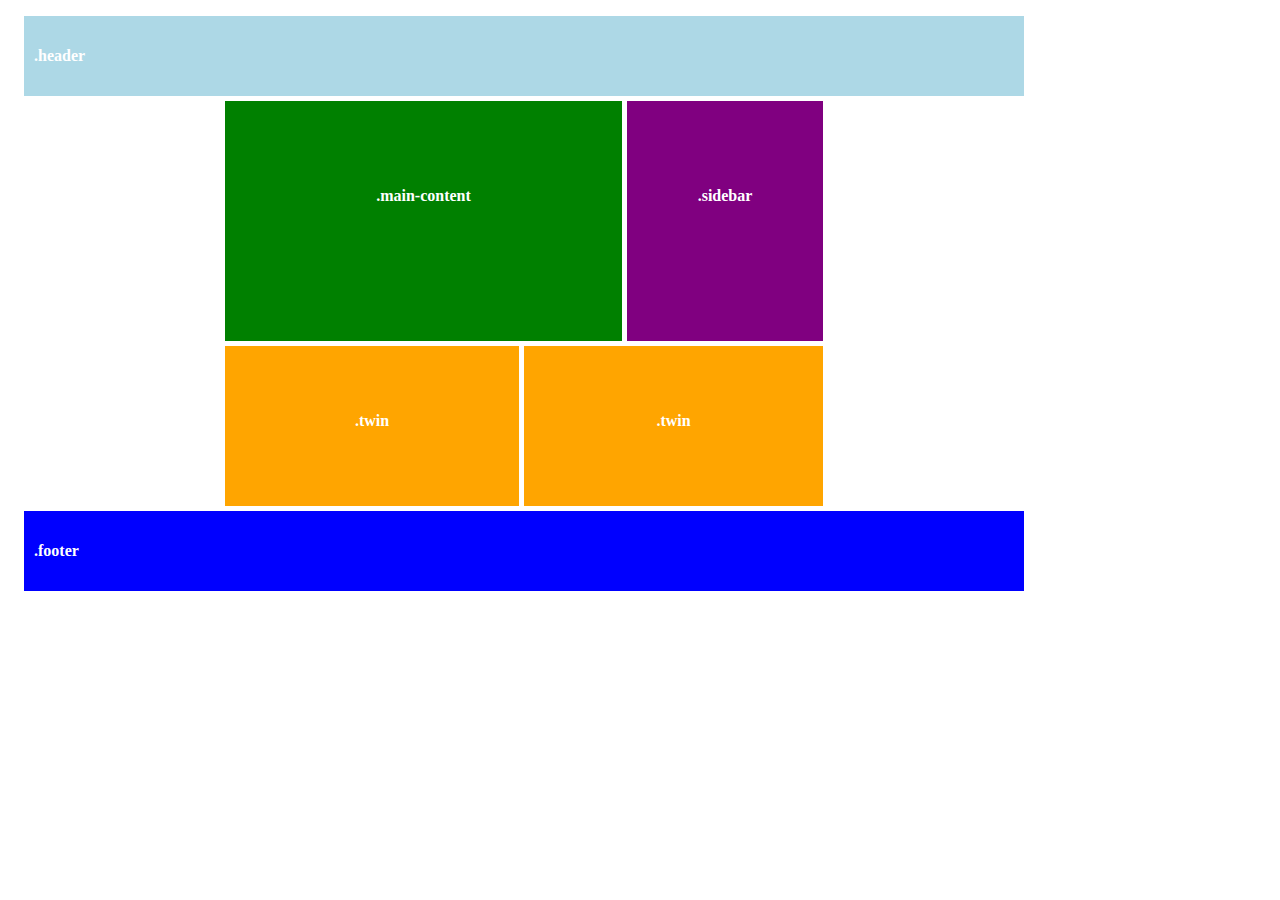
<file: GridPractice/index.html>
﻿<!DOCTYPE html>
<html>
<head>
    <meta charset="utf-8" />
    <title></title>
    <link href="StyleSheet.css" rel="stylesheet" />
</head>
<body>
    <div class="container">
        <section class="grid-item grid-item-1"><p>.header</p></section>
        <section class="grid-item grid-item-2"><p>.main-content</p></section>
        <section class="grid-item grid-item-3"><p>.sidebar</p></section>
        <section class="grid-item grid-item-4"><p>.twin</p></section>
        <section class="grid-item grid-item-5"><p>.twin</p></section>
        <section class="grid-item grid-item-6"><p>.footer</p></section>
    </div>
</body>
</html>
</file>
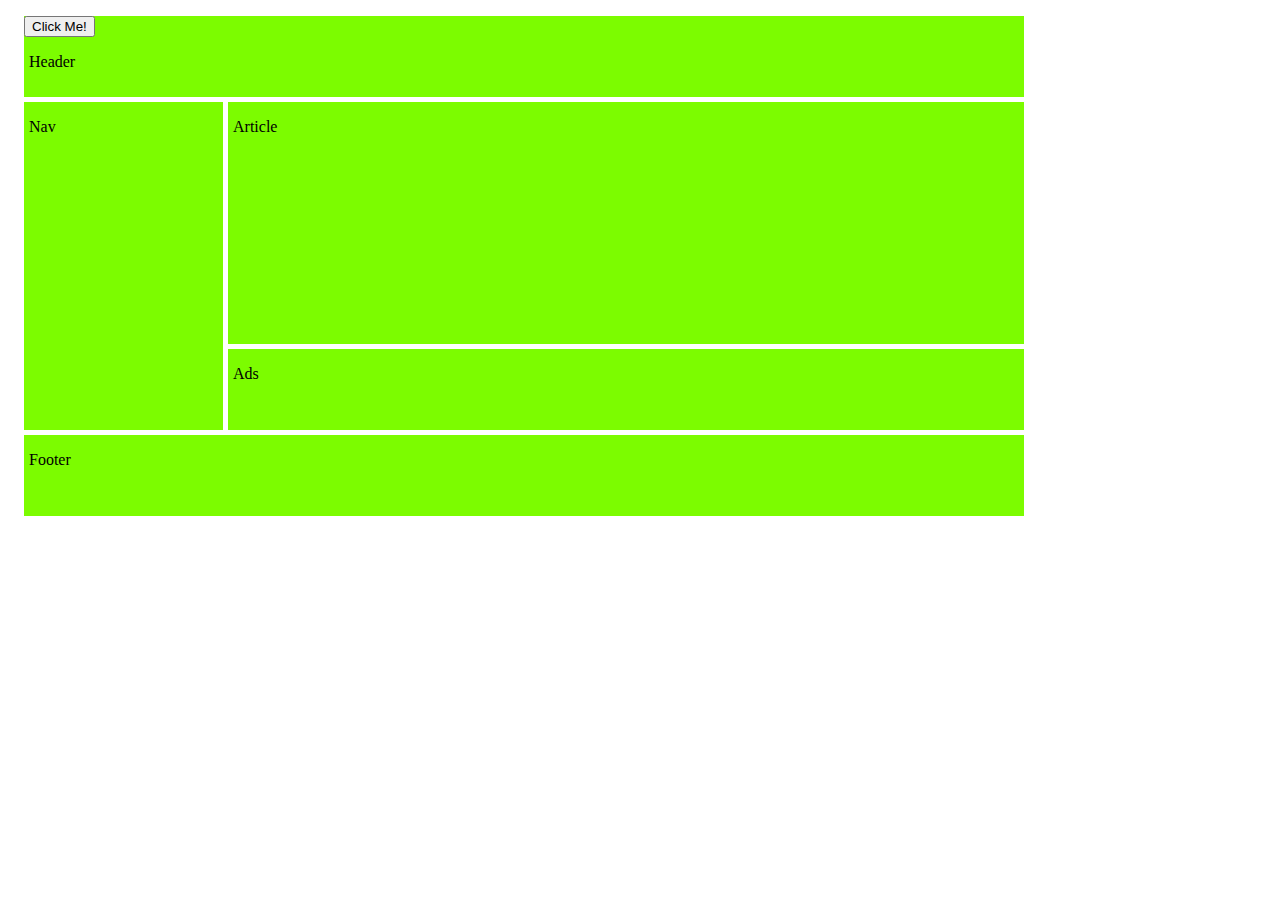
<file: GridPractice/gridFive.html>
﻿<!DOCTYPE html>
<html>
<head>
    <meta charset="utf-8" />
    <title></title>
    <link href="StyleSheet5.css" rel="stylesheet" />
</head>
<body>
    <div class="container">
        <section class="grid-item grid-item-1"><button type="button">Click Me!</button><p>Header</p></section>
        <section class="grid-item grid-item-2"><p>Nav</p></section>
        <section class="grid-item grid-item-3"><p>Article</p></section>
        <section class="grid-item grid-item-4"><p>Ads</p></section>
        <section class="grid-item grid-item-5"><p>Footer</p></section>
    </div>

</body>
</html>
</file>
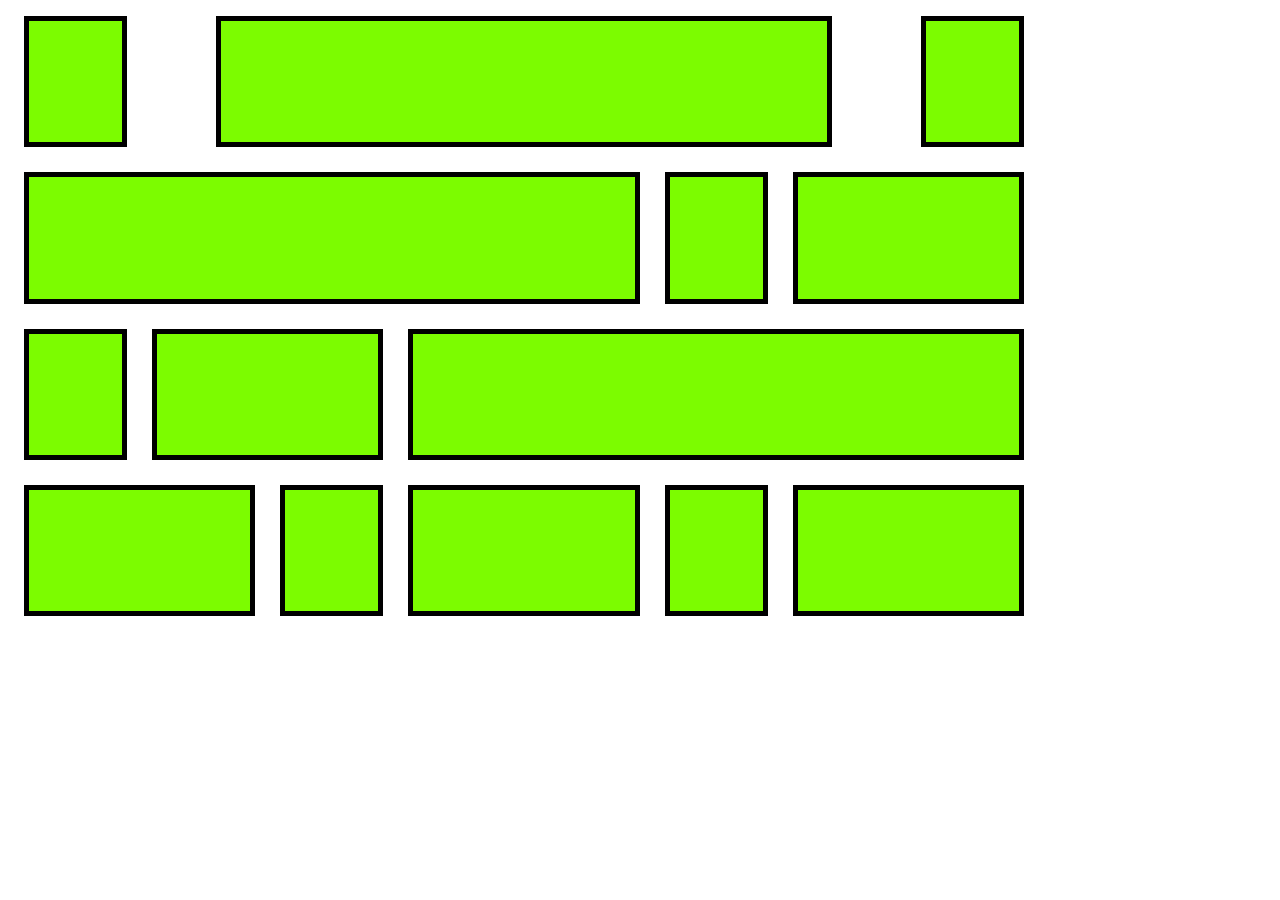
<file: GridPractice/gridFour.html>
﻿<!DOCTYPE html>
<html>
<head>
    <meta charset="utf-8" />
    <title></title>
    <link href="StyleSheet4.css" rel="stylesheet" />
</head>
<body>
    <div class="container">
        <section class="grid-item grid-item-1"></section>
        <section class="grid-item grid-item-2"></section>
        <section class="grid-item grid-item-3"></section>
        <section class="grid-item grid-item-4"></section>
        <section class="grid-item grid-item-5"></section>
        <section class="grid-item grid-item-6"></section>
        <section class="grid-item grid-item-7"></section>
        <section class="grid-item grid-item-8"></section>
        <section class="grid-item grid-item-9"></section>
        <section class="grid-item grid-item-10"></section>
        <section class="grid-item grid-item-11"></section>
        <section class="grid-item grid-item-12"></section>
        <section class="grid-item grid-item-13"></section>
        <section class="grid-item grid-item-14"></section>


    </div>

</body>
</html>
</file>
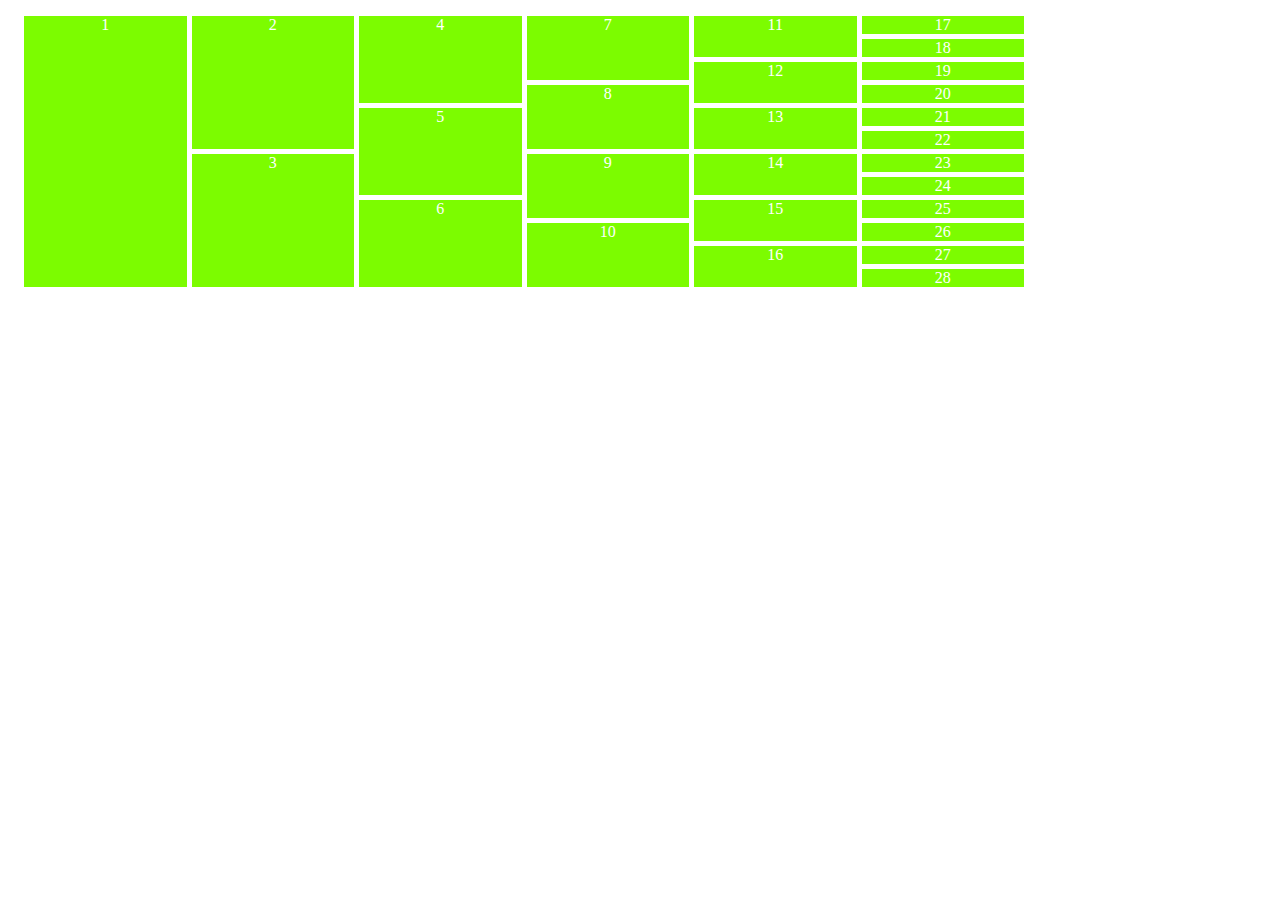
<file: GridPractice/gridThree.html>
﻿<!DOCTYPE html>
<html>
<head>
    <meta charset="utf-8" />
    <title></title>
    <link href="StyleSheet3.css" rel="stylesheet" />
</head>
<body>
    <div class="container">
        <section class="grid-item grid-item-1">1</section>
        <section class="grid-item grid-item-2">2</section>
        <section class="grid-item grid-item-3">3</section>
        <section class="grid-item grid-item-4">4</section>
        <section class="grid-item grid-item-5">5</section>
        <section class="grid-item grid-item-6">6</section>
        <section class="grid-item grid-item-7">7</section>
        <section class="grid-item grid-item-8">8</section>
        <section class="grid-item grid-item-9">9</section>
        <section class="grid-item grid-item-10">10</section>
        <section class="grid-item grid-item-11">11</section>
        <section class="grid-item grid-item-12">12</section>
        <section class="grid-item grid-item-13">13</section>
        <section class="grid-item grid-item-14">14</section>
        <section class="grid-item grid-item-15">15</section>
        <section class="grid-item grid-item-16">16</section>
        <section class="grid-item grid-item-17">17</section>
        <section class="grid-item grid-item-18">18</section>
        <section class="grid-item grid-item-19">19</section>
        <section class="grid-item grid-item-20">20</section>
        <section class="grid-item grid-item-21">21</section>
        <section class="grid-item grid-item-22">22</section>
        <section class="grid-item grid-item-23">23</section>
        <section class="grid-item grid-item-24">24</section>
        <section class="grid-item grid-item-25">25</section>
        <section class="grid-item grid-item-26">26</section>
        <section class="grid-item grid-item-27">27</section>
        <section class="grid-item grid-item-28">28</section>
    </div>
</body>
</html>
</file>
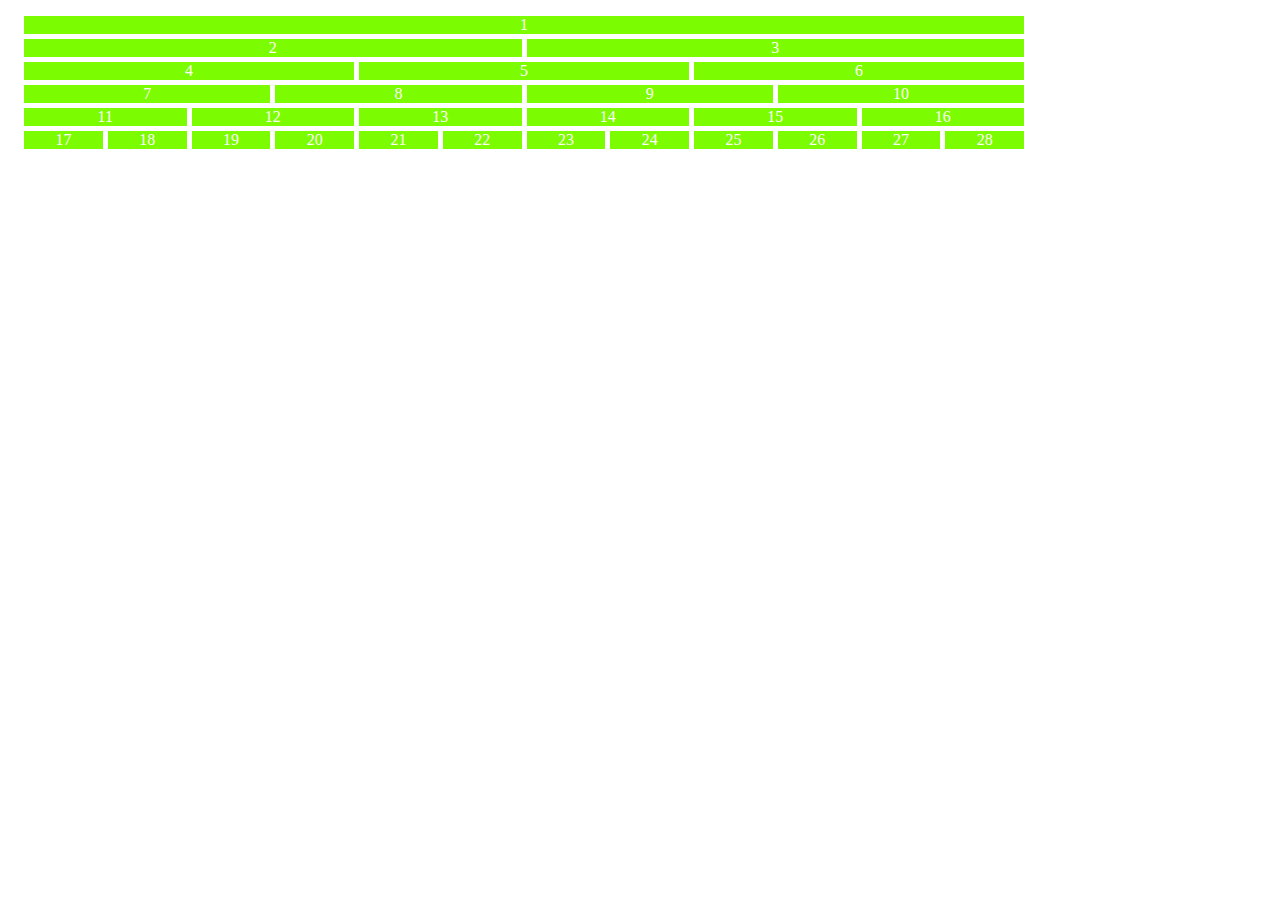
<file: GridPractice/gridTwo.html>
﻿<!DOCTYPE html>
<html>
<head>
    <meta charset="utf-8" />
    <title></title>
    <link href="StyleSheet2.css" rel="stylesheet" />
</head>
<body>
    <div class="container">
        <section class="grid-item grid-item-1">1</section>
        <section class="grid-item grid-item-2">2</section>
        <section class="grid-item grid-item-3">3</section>
        <section class="grid-item grid-item-4">4</section>
        <section class="grid-item grid-item-5">5</section>
        <section class="grid-item grid-item-6">6</section>
        <section class="grid-item grid-item-7">7</section>
        <section class="grid-item grid-item-8">8</section>
        <section class="grid-item grid-item-9">9</section>
        <section class="grid-item grid-item-10">10</section>
        <section class="grid-item grid-item-11">11</section>
        <section class="grid-item grid-item-12">12</section>
        <section class="grid-item grid-item-13">13</section>
        <section class="grid-item grid-item-14">14</section>
        <section class="grid-item grid-item-15">15</section>
        <section class="grid-item grid-item-16">16</section>
        <section class="grid-item grid-item-17">17</section>
        <section class="grid-item grid-item-18">18</section>
        <section class="grid-item grid-item-19">19</section>
        <section class="grid-item grid-item-20">20</section>
        <section class="grid-item grid-item-21">21</section>
        <section class="grid-item grid-item-22">22</section>
        <section class="grid-item grid-item-23">23</section>
        <section class="grid-item grid-item-24">24</section>
        <section class="grid-item grid-item-25">25</section>
        <section class="grid-item grid-item-26">26</section>
        <section class="grid-item grid-item-27">27</section>
        <section class="grid-item grid-item-28">28</section>
    </div>
</body>
</html>
</file>
<file: GridPractice/StyleSheet.css>
﻿.container{
    display: grid;
    grid-gap: 5px;
    grid-template-columns: 2fr 3fr 1fr 2fr 2fr;
    grid-template-rows: 1fr 3fr 2fr 1fr;
    margin: 1rem;
    max-width: 1000px;
    width: 90%
    }



.grid-item-1 {
    grid-column: 1 / span 5;
    background-color: lightblue;
    color: white;
    padding: 15px 10px;
    font-weight: bold;
}
.grid-item-2{
    grid-column: 2 / span 2;
    background-color: green;
    color: white;
    text-align: center;
    padding: 70px 0;
    font-weight: bold;
}
.grid-item-3{
    grid-column: 4 /  span 1;
    background-color: purple;
    color: white;
    text-align: center;
    padding: 70px 0;
    font-weight: bold;
}
.grid-item-4 {
    grid-column: 2 / span 1;
    background-color: orange;
    color: white;
    text-align: center;
    padding: 50px 0;
    font-weight: bold;
}
.grid-item-5{
    grid-column: 3 / span 2;
    background-color: orange;
    color: white;
    text-align: center;
    padding: 50px 0;
    font-weight: bold;
   
    
}

.grid-item-6{
    grid-column: 1 / span 5;
    background-color: blue;
    color: white;
    padding: 15px 10px;
    font-weight: bold;
}
</file>
<file: GridPractice/StyleSheet5.css>
﻿.container {
    display: grid;
    grid-gap: 5px;
    grid-template-columns: 1fr 4fr;
    grid-template-rows: 1fr 3fr 1fr 1fr;
    margin: 1rem;
    max-width: 1000px;
    width: 90%;
    height: 500px;
}

.grid-item-1{
    background-color: lawngreen;
    grid-column: 1 / span 2;
    grid-row: 1 / span 1;
}

.grid-item-2{
    background-color: lawngreen;
    grid-column: 1 / span 1;
    grid-row: 2 / span 2;
}

.grid-item-3{
    background-color: lawngreen;
    grid-column: 2 / span 1;
    grid-row: 2 / span 1;
}

.grid-item-4{
    background-color: lawngreen;
    grid-column: 2 / span 1;
    grid-row: 3 / span 1;
}

.grid-item-5{
    background-color: lawngreen;
    grid-column: 1 / span 2;
    grid-row: 4 / span 1;
}

p {
    text-indent: 5px;
}
</file>
<file: GridPractice/StyleSheet4.css>
﻿.container {
    display: grid;
    grid-gap: 25px;
    grid-template-columns: repeat(16, 1fr);
    grid-template-rows: repeat(4, 1fr);
    margin: 1rem;
    max-width: 1000px;
    width: 90%;
    height: 600px;
}

.grid-item-1{
    background-color: lawngreen;
    grid-column: 1 / span 2;
    border: 5px solid black;
}

.grid-item-2{
    background-color: lawngreen;
    grid-column: 4 / span 10;
    border: 5px solid black;
}

.grid-item-3{
    background-color: lawngreen;
    grid-column: 15 / span 2;
    border: 5px solid black;
}

.grid-item-4{
    background-color: lawngreen;
    grid-column: 1 / span 10;
    border: 5px solid black;
}

.grid-item-5{
    background-color: lawngreen;
    grid-column: 11 / span 2;
    border: 5px solid black;
}

.grid-item-6{
    background-color: lawngreen;
    grid-column: 13 / span 4;
    border: 5px solid black;
}

.grid-item-7{
    background-color: lawngreen;
    grid-column: 1 / span 2;
    border: 5px solid black;
}

.grid-item-8{
    background-color: lawngreen;
    grid-column: 3 / span 4;
    border: 5px solid black;
}

.grid-item-9 {
    background-color: lawngreen;
    grid-column: 7 / span 10;
    border: 5px solid black;
}

.grid-item-10{
    background-color: lawngreen;
    grid-column: 1 / span 4;
    border: 5px solid black;
}

.grid-item-11 {
    background-color: lawngreen;
    grid-column: 5 / span 2;
    border: 5px solid black;
}

.grid-item-12 {
    background-color: lawngreen;
    grid-column: 7 / span 4;
    border: 5px solid black;
}

.grid-item-13 {
    background-color: lawngreen;
    grid-column: 11 / span 2;
    border: 5px solid black;
}

.grid-item-14 {
    background-color: lawngreen;
    grid-column: 13 / span 4;
    border: 5px solid black;
}
</file>
<file: GridPractice/StyleSheet3.css>
﻿.container {
    display: grid;
    grid-gap: 5px;
    grid-template-columns: repeat(6, 1fr);
    grid-template-rows: repeat(12, 1fr);
    margin: 1rem;
    max-width: 1000px;
    width: 90%
}

.grid-item-1 {
    grid-row: 1 / span 12;
    background-color: lawngreen;
    color: white;
    text-align: center;
}

.grid-item-2 {
    grid-row: 1 / span 6;
    background-color: lawngreen;
    color: white;
    text-align: center;
}

.grid-item-3 {
    grid-row: 7 / span 6;
    background-color: lawngreen;
    color: white;
    text-align: center;
}

.grid-item-4 {
    grid-row: 1 / span 4;
    background-color: lawngreen;
    color: white;
    text-align: center;
}

.grid-item-5 {
    grid-row: 5 / span 4;
    background-color: lawngreen;
    color: white;
    text-align: center;
}

.grid-item-6 {
    grid-row: 9 / span 4;
    background-color: lawngreen;
    color: white;
    text-align: center;
}

.grid-item-7 {
    grid-row: 1 / span 3;
    background-color: lawngreen;
    color: white;
    text-align: center;
}

.grid-item-8 {
    grid-row: 4 / span 3;
    background-color: lawngreen;
    color: white;
    text-align: center;
}

.grid-item-9 {
    grid-row: 7 / span 3;
    background-color: lawngreen;
    color: white;
    text-align: center;
}

.grid-item-10 {
    grid-row: 10 / span 3;
    background-color: lawngreen;
    color: white;
    text-align: center;
}

.grid-item-11 {
    grid-row: 1 / span 2;
    background-color: lawngreen;
    color: white;
    text-align: center;
}

.grid-item-12 {
    grid-row: 3 / span 2;
    background-color: lawngreen;
    color: white;
    text-align: center;
}

.grid-item-13 {
    grid-row: 5 / span 2;
    background-color: lawngreen;
    color: white;
    text-align: center;
}

.grid-item-14 {
    grid-row: 7 / span 2;
    background-color: lawngreen;
    color: white;
    text-align: center;
}

.grid-item-15 {
    grid-row: 9 / span 2;
    background-color: lawngreen;
    color: white;
    text-align: center;
}

.grid-item-16 {
    grid-row: 11 / span 2;
    background-color: lawngreen;
    color: white;
    text-align: center;
}

.grid-item-17 {
    grid-row: 1 / span 1;
    background-color: lawngreen;
    color: white;
    text-align: center;
}

.grid-item-18 {
    grid-row: 2 / span 1;
    background-color: lawngreen;
    color: white;
    text-align: center;
}

.grid-item-19 {
    grid-row: 3 / span 1;
    background-color: lawngreen;
    color: white;
    text-align: center;
}

.grid-item-20 {
    grid-row: 4 / span 1;
    background-color: lawngreen;
    color: white;
    text-align: center;
}

.grid-item-21 {
    grid-row: 5 / span 1;
    background-color: lawngreen;
    color: white;
    text-align: center;
}

.grid-item-22 {
    grid-row: 6 / span 1;
    background-color: lawngreen;
    color: white;
    text-align: center;
}

.grid-item-23 {
    grid-row: 7 / span 1;
    background-color: lawngreen;
    color: white;
    text-align: center;
}

.grid-item-24 {
    grid-row: 8 / span 1;
    background-color: lawngreen;
    color: white;
    text-align: center;
}

.grid-item-25 {
    grid-row: 9 / span 1;
    background-color: lawngreen;
    color: white;
    text-align: center;
}

.grid-item-26 {
    grid-row: 10 / span 1;
    background-color: lawngreen;
    color: white;
    text-align: center;
}

.grid-item-27 {
    grid-row: 11 / span 1;
    background-color: lawngreen;
    color: white;
    text-align: center;
}

.grid-item-28 {
    grid-row: 12 / span 1;
    background-color: lawngreen;
    color: white;
    text-align: center;
}
</file>
<file: GridPractice/StyleSheet2.css>
﻿.container {
    display: grid;
    grid-gap: 5px;
    grid-template-columns: repeat(12, 1fr);
    grid-template-rows: repeat(6, 1fr);
    margin: 1rem;
    max-width: 1000px;
    width: 90%
}
.grid-item-1 {
    grid-column: 1 / span 12;
    background-color: lawngreen;
    color: white;
    text-align: center;
}

.grid-item-2
{
    grid-column: 1 / span 6;
    background-color: lawngreen;
    color: white;
    text-align: center;
}

.grid-item-3 {
    grid-column: 7 / span 6;
    background-color: lawngreen;
    color: white;
    text-align: center;
}

.grid-item-4 {
    grid-column: 1 / span 4;
    background-color: lawngreen;
    color: white;
    text-align: center;
}

.grid-item-5 {
    grid-column: 5 / span 4;
    background-color: lawngreen;
    color: white;
    text-align: center;
}

.grid-item-6 {
    grid-column: 9 / span 4;
    background-color: lawngreen;
    color: white;
    text-align: center;
}

.grid-item-7 {
    grid-column: 1 / span 3;
    background-color: lawngreen;
    color: white;
    text-align: center;
}

.grid-item-8 {
    grid-column: 4 / span 3;
    background-color: lawngreen;
    color: white;
    text-align: center;
}

.grid-item-9 {
    grid-column: 7 / span 3;
    background-color: lawngreen;
    color: white;
    text-align: center;
}

.grid-item-10 {
    grid-column: 10 / span 3;
    background-color: lawngreen;
    color: white;
    text-align: center;
}

.grid-item-11 {
    grid-column: 1 / span 2;
    background-color: lawngreen;
    color: white;
    text-align: center;
}

.grid-item-12 {
    grid-column: 3 / span 2;
    background-color: lawngreen;
    color: white;
    text-align: center;
}

.grid-item-13 {
    grid-column: 5 / span 2;
    background-color: lawngreen;
    color: white;
    text-align: center;
}

.grid-item-14 {
    grid-column: 7 / span 2;
    background-color: lawngreen;
    color: white;
    text-align: center;
}

.grid-item-15 {
    grid-column: 9 / span 2;
    background-color: lawngreen;
    color: white;
    text-align: center;
}

.grid-item-16 {
    grid-column: 11 / span 2;
    background-color: lawngreen;
    color: white;
    text-align: center;
}

.grid-item-17 {
    grid-column: 1 / span 1;
    background-color: lawngreen;
    color: white;
    text-align: center;
}

.grid-item-18 {
    grid-column: 2 / span 1;
    background-color: lawngreen;
    color: white;
    text-align: center;
}

.grid-item-19 {
    grid-column: 3 / span 1;
    background-color: lawngreen;
    color: white;
    text-align: center;
}

.grid-item-20 {
    grid-column: 4 / span 1;
    background-color: lawngreen;
    color: white;
    text-align: center;
}

.grid-item-21 {
    grid-column: 5 / span 1;
    background-color: lawngreen;
    color: white;
    text-align: center;
}

.grid-item-22 {
    grid-column: 6 / span 1;
    background-color: lawngreen;
    color: white;
    text-align: center;
}

.grid-item-23 {
    grid-column: 7 / span 1;
    background-color: lawngreen;
    color: white;
    text-align: center;
}

.grid-item-24 {
    grid-column: 8 / span 1;
    background-color: lawngreen;
    color: white;
    text-align: center;
}

.grid-item-25 {
    grid-column: 9 / span 1;
    background-color: lawngreen;
    color: white;
    text-align: center;
}

.grid-item-26 {
    grid-column: 10 / span 1;
    background-color: lawngreen;
    color: white;
    text-align: center;
}

.grid-item-27 {
    grid-column: 11 / span 1;
    background-color: lawngreen;
    color: white;
    text-align: center;
}

.grid-item-28 {
    grid-column: 12 / span 1;
    background-color: lawngreen;
    color: white;
    text-align: center;
}
</file>
